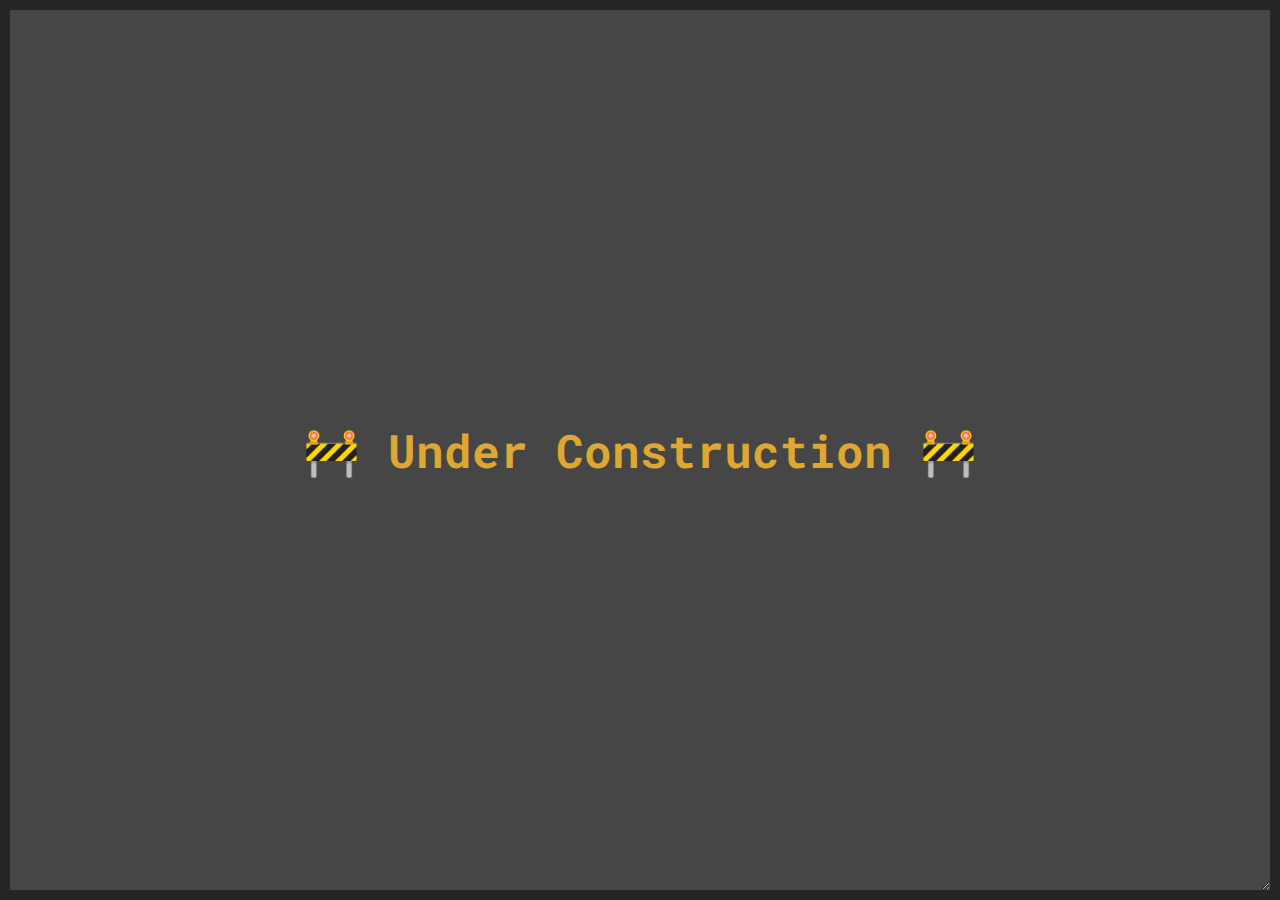
<file: wip.html>
<!DOCTYPE html>
<html lang="en">
  <head>
    <meta charset="UTF-8" />
    <meta http-equiv="X-UA-Compatible" content="IE=edge" />
    <meta name="viewport" content="width=device-width, initial-scale=1.0" />
    <link rel="stylesheet" href="./css/wip.css" />
    <link rel="preconnect" href="https://fonts.gstatic.com" />
    <link
      href="https://fonts.googleapis.com/css2?family=Roboto+Mono:wght@500&display=swap"
      rel="stylesheet"
    />
    <script src="https://ajax.googleapis.com/ajax/libs/jquery/3.6.0/jquery.min.js"></script>
    <title>Abrar Akhand (WIP Page)</title>
  </head>
  <body>
    <section class="wip-section">
      <h2 id="wip-text">
        <span id="under-construction-text">🚧 Under Construction 🚧</span>
      </h2>
    </section>
    <script src="./js/wip.js"></script>
  </body>
</html>
</file>
<file: css/wip.css>
* {
  margin: 0;
  padding: 0;

  /*Removes scroll bar (default is content-box)*/
  box-sizing: border-box;
}

html {
  font-size: 62.5%;
  /* *** Makes it so 1rem = 10px *** */

  font-family: "Roboto Mono", monospace;
}

.wip-section {
  position: relative;
  width: 100vw;
  height: 100vh;
  background: rgb(34, 34, 34);
  border: 10px solid rgb(37, 37, 37);
  display: flex;
}

#wip-text {
  display: flex;
  justify-content: center;
  align-items: center;
  text-align: center;
  background: rgb(70, 70, 70);
  font-size: calc(20px + 2vw);
  width: 100%;
  min-height: 100%;
  padding: 20px;
  resize: both;
  overflow: auto;
}

#under-construction-text {
  color: #dea731;
}
</file>
